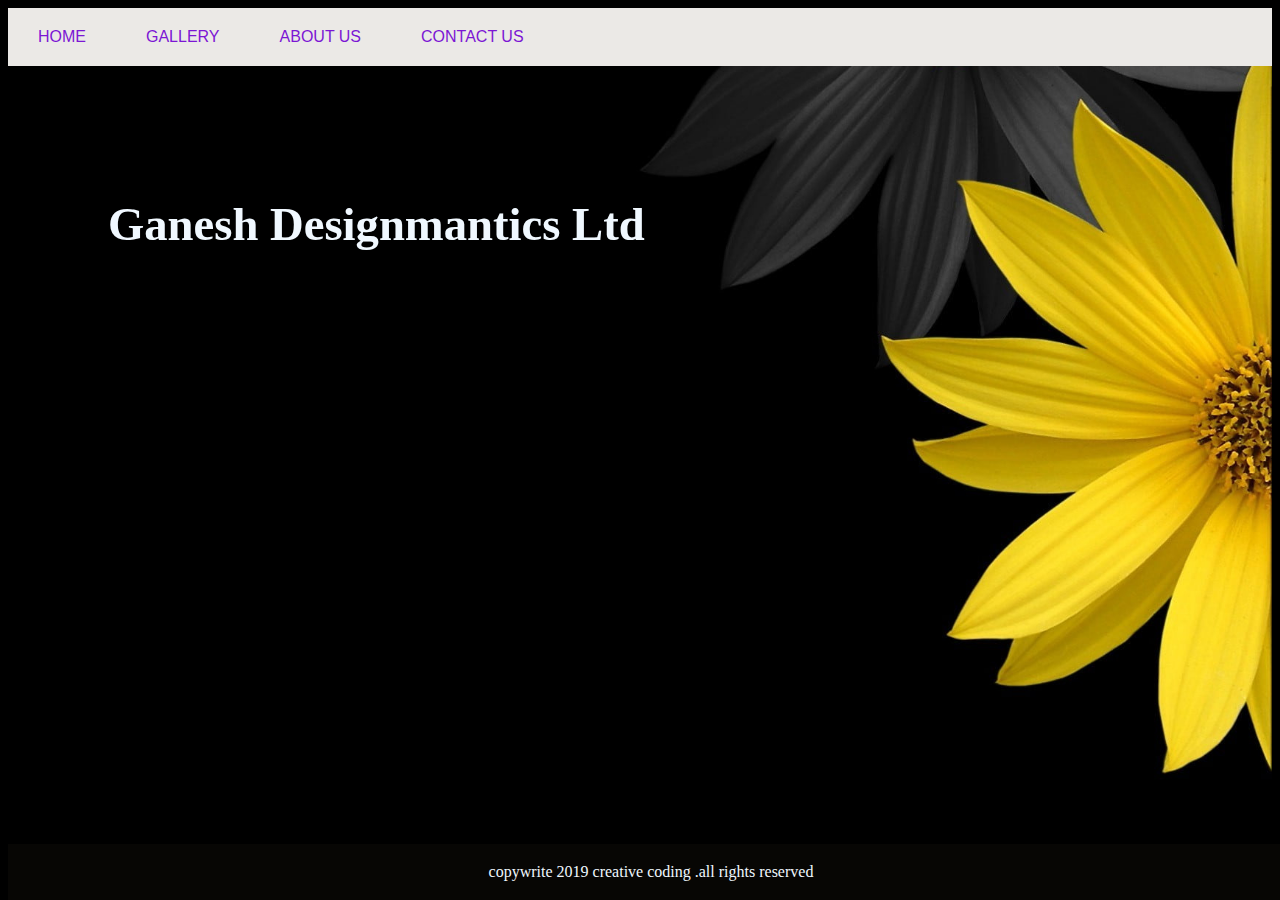
<file: index.html>
<html>
<head>
 <style>
    ul{
        font-family: arial;
        list-style-type: none;
        margin: 0;
    padding:0 ;
overflow:hidden ;
background-color: #ebe9e6;
}
li{
    float:left ;
}
li a{
    display: block;
    color: hsl(272, 81%, 46%);
    text-align: center;
    padding: 20px  30px;
    text-decoration: none;
}
li a:hover{
    background-color: #ff13a9 ;
}
#image{
    float: right;
    height: 90%;

}
H1{
    font-family:'Betterworks';
    font-size: 35pt;
    position: fixed;
   text-align: center;
}
H1,p{
    color: aliceblue;
    text-align: center;
}
#cont{
    padding: 100px;
}
footer{
    background-color: #070604;
    bottom: 0;
    width: 100%;
    padding: 3px;
    position: fixed;
}
 </style>   
</head>
<body style="background-color:black ;">
    <section>
        <ul>
           
            <li><a href="#"> HOME</a></li>
            <li><a href="gallery.html"> GALLERY</a></li>
            <li><a href="about us.html"> ABOUT US</a></li>
            <li><a href="contact page.html"> CONTACT US</a></li>
        </ul>
    </section>
<section>
    <img id="image"src="immmag.png - Copy.jpg">
    <div id="cont">
    <H1>Ganesh Designmantics Ltd<H1>
    </div>
</section>
<footer>
    <p>copywrite 2019 creative coding .all rights reserved</p>
</footer>
</body>
</html>
</file>
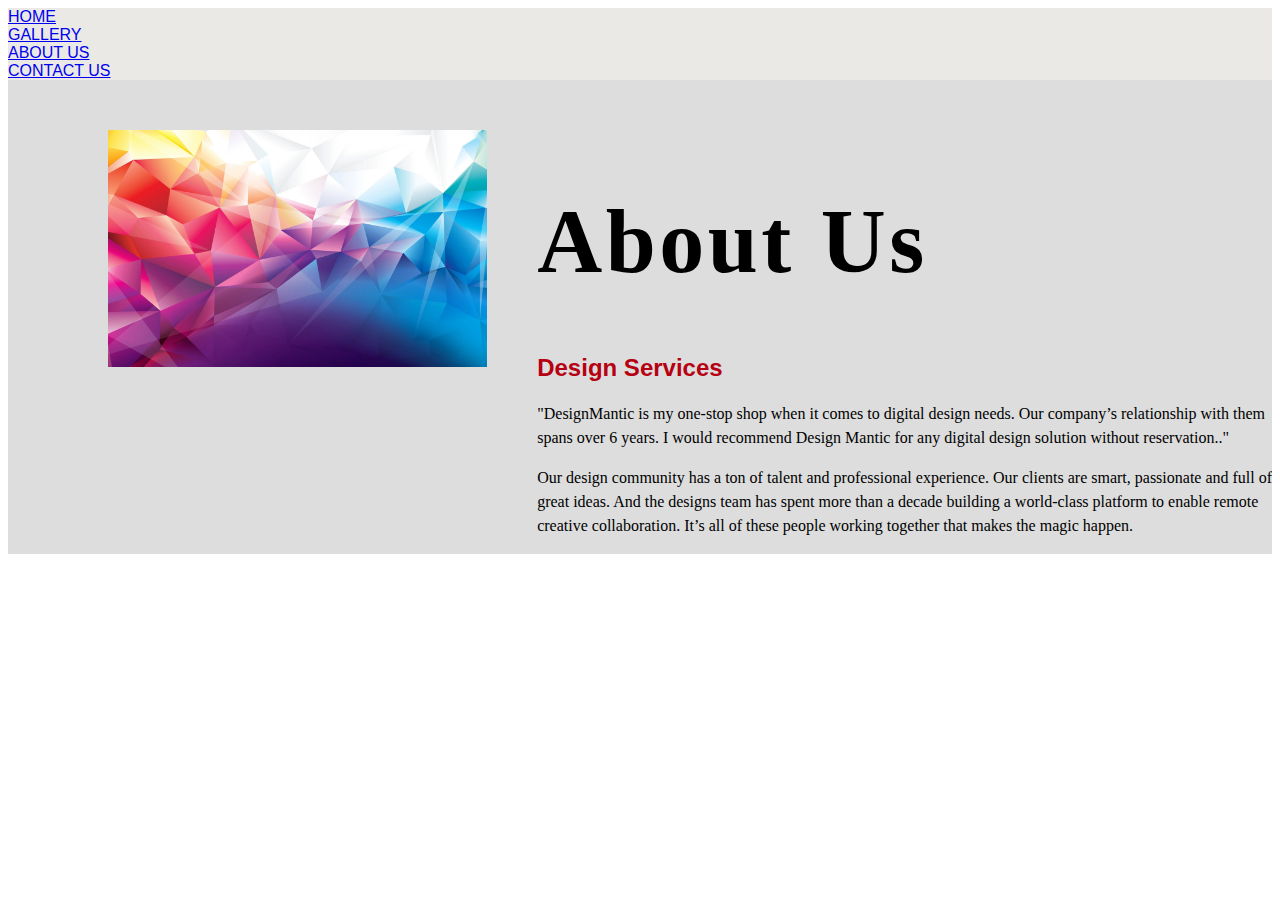
<file: about us.html>
<!DOCTYPE html>
<html lang="en">
<head>
    <style> ul{
        font-family: arial;
        list-style-type: none;
        margin: 0;
    padding:0 ;
overflow:hidden ;
background-color: #ebe9e6;
}</style>
    <title>About Us</title>
    <meta charset="UTF-8">
    <meta name="viewport" content="width=device-width, initial-scale=1.0">
    <link rel="stylesheet"  type="text/css" href="style1.css">
</head>
<body>
    <section>
        <ul>
           
            <li><a href="index.html"> HOME</a></li>
            <li><a href="gallery.html"> GALLERY</a></li>
            <li><a href="about us.html"> ABOUT US</a></li>
            <li><a href="contact page.html"> CONTACT US</a></li>
        </ul>
    </section>
    <div class="wrapper">
        <div class="row">
           <div class=" image-section">
        <img src="1745604.webp">
           </div>
           <div class="content">
            <h1>About Us</h1>
            <h2>Design Services</h2>
            <p>"DesignMantic is my one-stop shop when it comes to digital
                 design needs. Our company’s relationship with them spans 
                 over 6 years. I would recommend Design Mantic for any digital
                  design solution without reservation.."</p>
                  <p>Our design community has a ton of talent and professional 
                    experience. Our clients are smart, passionate and full of 
                    great ideas. And the designs team has spent more than a 
                    decade building a world-class platform to enable remote creative
                     collaboration. It’s all of these people working together that makes
                      the magic happen.</p>
           </div>
        </div>
    </div>
</body>
</html>
</file>
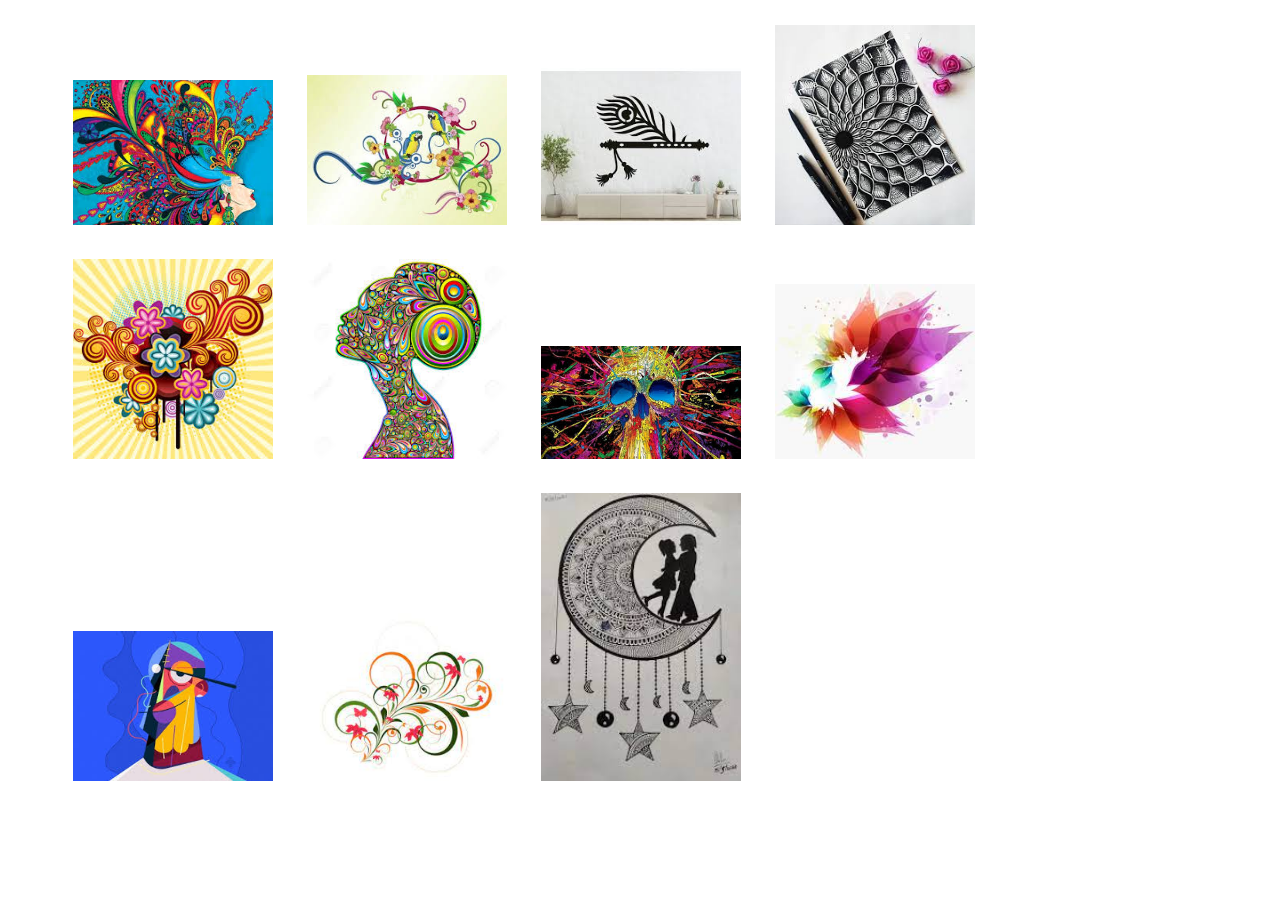
<file: art gallery.html>
<!DOCTYPE html>
<html lang="en">
<head>
    <link rel="stylesheet" type="text/css" href="logo.css">
    <meta charset="UTF-8">
    <meta http-equiv="X-UA-Compatible" content="IE=edge">
    <meta name="viewport" content="width=device-width, initial-scale=1.0">
    <title>art gallery</title>
</head>
<body>
  <div class="gallery">
   <a href="l.jpg"> <img src="l.jpg"></a>
   <a href="k.jpg"> <img src="k.jpg"></a>
   <a href="j.jpg"> <img src="j.jpg"></a>
   <a href="i.jpg"> <img src="i.jpg"></a>
   <a href="h.jpg"> <img src="h.jpg"></a>
   <a href="g.jpg"> <img src="g.jpg"></a>
   <a href="f.jpg"> <img src="f.jpg"></a>
   <a href="c.jpg"> <img src="c.jpg"></a>
   <a href="b.jpg"> <img src="b.jpg"></a>
   <a href="a.jpg"> <img src="a.jpg"></a>
   <a href="1.jpg"> <img src="1.jpg"></a>
  </div>
</body>
</html>
</file>
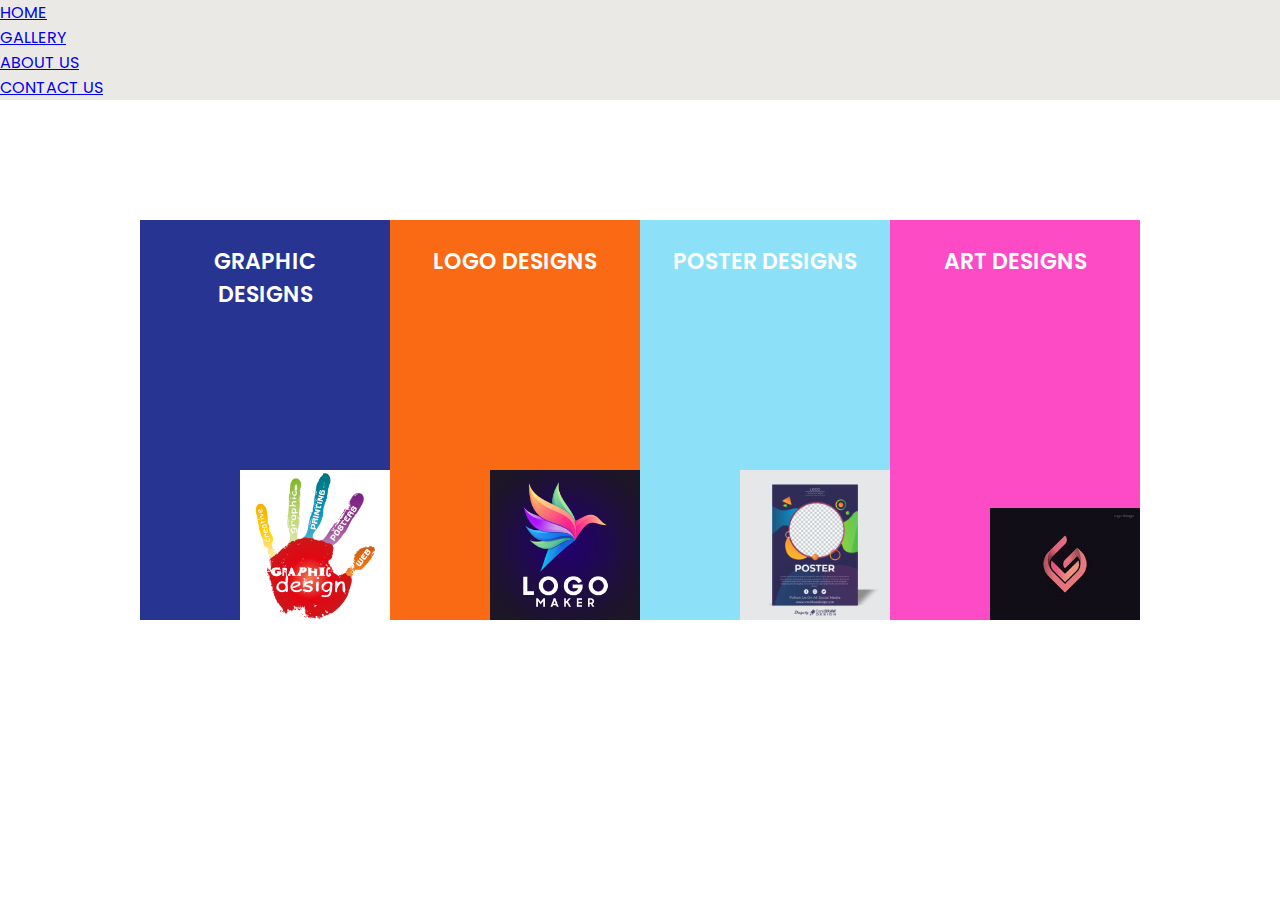
<file: gallery.html>
<!DOCTYPE html>
<html lang="en">
<head>
    <style> ul{
        font-family: arial;
        list-style-type: none;
        margin: 0;
    padding:0 ;
overflow:hidden ;
background-color: #ebe9e6;
}</style>
    <title>image gallery</title>
<link rel="stylesheet" href="style3.css">
<link  href="https://fonts.googleapis.com/css2?family=Poppins:wght@400;500;600;700;800&display=swap"rel="stylesheet">
</head>
<body>
    <section>
        <ul>
           
            <li><a href="index.html"> HOME</a></li>
            <li><a href="gallery.html"> GALLERY</a></li>
            <li><a href="about us.html"> ABOUT US</a></li>
            <li><a href="contact page.html"> CONTACT US</a></li>
        </ul>
    </section>
    <div class="container">
        <div class="col">
            <h2>GRAPHIC DESIGNS</h2>
            <div class="caption">
                <p>Graphic design is also known as communication design, and Graphic Designers are essentially visual communicators.check it out here</p>
                <a href="graphic design.html">
                    <button type="button">Explore</button>
            </a>
            </div>
            <img src="Graphic-Design.jpg">
        </div>
        <div class="col">
            <h2>LOGO DESIGNS</h2>
            <div class="caption">
                <p>find your very own company logo online, use our easy to use logo design design your company . </p>
                <a href="logo gallery.html">
                     <button type="button">Explore</button>
            </a>
            </div>
            <img src="ig1.png">
        </div>
        <div class="col">
            <h2>POSTER DESIGNS</h2>
            <div class="caption">
                <p>Customize and print a professional poster template in minutes </p>
               <a href="poster designs.html">
                 <button type="button">Explore</button>
            </a>
            </div>
            <img src="ig2.jpg">
        </div>
        <div class="col">
            <h2>ART DESIGNS</h2>
            <div class="caption">
                <p>Art is meant to provoke thought and emotions, but it doesn't solve problems.” </p>
                <a href="art gallery.html">
                     <button type="button">Explore</button>
            </a>
            </div>
            <img src="images (1).jpg">
        </div>
    </div>
</body>
</html>
</file>
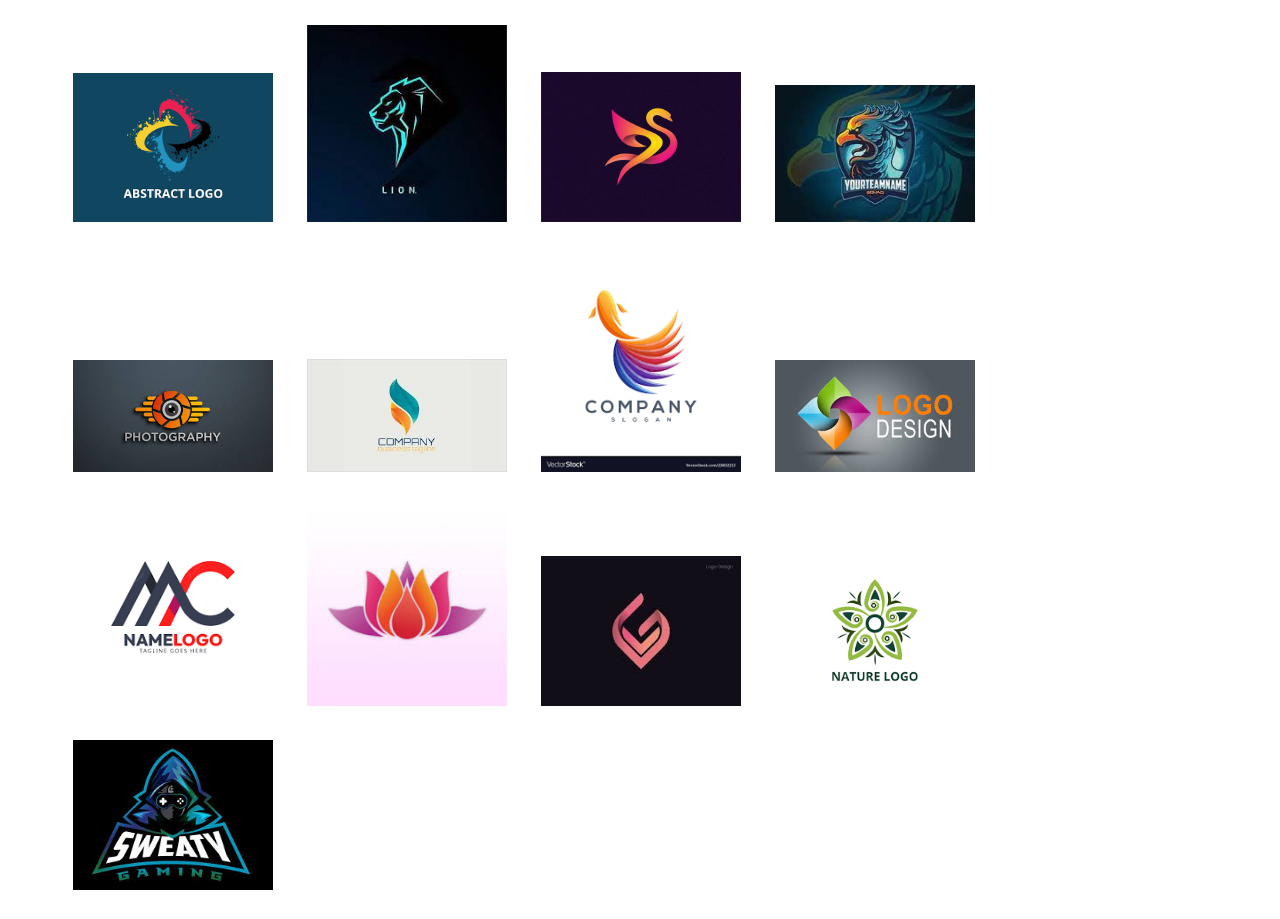
<file: logo gallery.html>
<!DOCTYPE html>
<html lang="en">
<head>
    <link rel="stylesheet" type="text/css" href="logo.css">
    <meta charset="UTF-8">
    <meta http-equiv="X-UA-Compatible" content="IE=edge">
    <meta name="viewport" content="width=device-width, initial-scale=1.0">
    <title>logo gallery</title>
</head>
<body>
  <div class="gallery">
   <a href="1.png"> <img src="1.png"></a>
   <a href="2.jpg"> <img src="2.jpg"></a>
   <a href="3.jpg"> <img src="3.jpg"></a>
   <a href="4.jpg"> <img src="4.jpg"></a>
   <a href="5.jpg"> <img src="5.jpg"></a>
   <a href="7.jpg"> <img src="7.jpg"></a>
   <a href="9.png"> <img src="9.png"></a>
   <a href="11.jpg"> <img src="11.jpg"></a>
   <a href="13.png"> <img src="13.png"></a>
   <a href="14.jpg"> <img src="14.jpg"></a>
   <a href="images (1).jpg"> <img src="images (1).jpg"></a>
   <a href="15.png"> <img src="15.png"></a>
   <a href="15.jpg"> <img src="15.jpg"></a>
  </div>
</body>
</html>
</file>
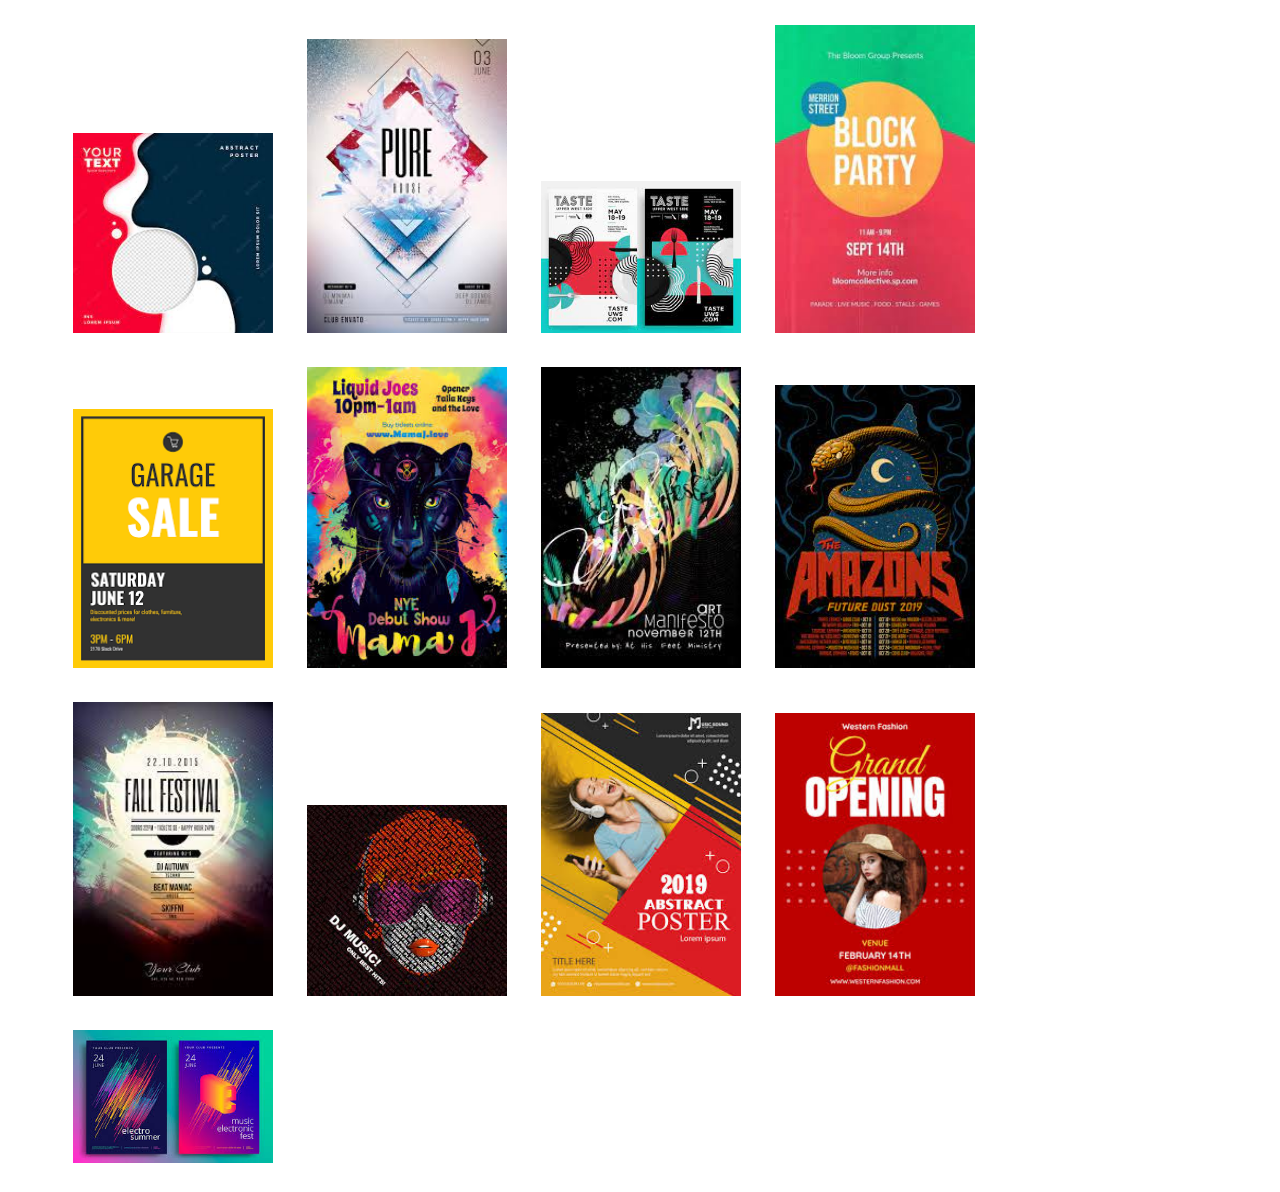
<file: poster designs.html>
<!DOCTYPE html>
<html lang="en">
<head>
    <link rel="stylesheet" type="text/css" href="logo.css">
    <meta charset="UTF-8">
    <meta http-equiv="X-UA-Compatible" content="IE=edge">
    <meta name="viewport" content="width=device-width, initial-scale=1.0">
    <title>poster design  gallery</title>
</head>
<body>
  <div class="gallery">
    <a href="download (2).jpg"> <img src="download (2).jpg"></a>
    <a href="images (3).jpg"> <img src="images (3).jpg"></a>
    <a href="download (3).jpg"> <img src="download (3).jpg"></a>
    <a href="download (4).jpg"> <img src="download (4).jpg"></a>
    <a href="download.png"> <img src="download.png"></a>
    <a href="images (4).jpg"> <img src="images (4).jpg"></a>
    <a href="images (5).jpg"> <img src="images (5).jpg"></a>
    <a href="images (6).jpg"> <img src="images (6).jpg"></a>
    <a href="images (7).jpg"> <img src="images (7).jpg"></a>
    <a href="images (8).jpg"> <img src="images (8).jpg"></a>
    <a href="images (11).jpg"> <img src="images (11).jpg"></a>
    <a href="images (10).jpg"> <img src="images (10).jpg"></a>
    <a href="images (9).jpg"> <img src="images (9).jpg"></a>
  </div>
</body>
</html>
</file>
<file: style1.css>
@import url('https://fonts.googleapis.com/css2?family=Lobster&display=swap')
*{
    margin: 0px;
    padding: 0px;
    box-sizing: border-box;
    font-family: 'Lobster',cursive;
}
.wrapper{
    width: 100%;
    min-width: 100vh;
    overflow: hidden;
    background-color: #ddd;
}
.row{
    width: 100%;
    padding: 50px 100px;
}
.image-section{
    width: 30%;
    float: left;
}
.image-section img{
    width: 100%;
    height: auto;
}
.content{
    width: 60%;
    float: left;
    margin-left: 50px;
}
.content h1{
    font-size: 90px;
    letter-spacing: 3.5px;
    margin-top:25px 
    color:#222
}
.content h2{
    font-style: 40px;
    font-family: sans-serif;
    color: #b60112;
    margin-top: 25px;
}
.content p{
    font-style: 20px;
    font-family: serif;
    margin-top: 10px;
    line-height: 1.5;
}
@media screen and (max-width:768px){
    .image-section{
        width: 100%;
        float: left;
}
.content{
    width: 100%;
    float: none;
    margin-left: 0px
}

.content h1{
    font-size: 60px;
    letter-spacing:2px;
    margin-top:30px 
    color:#222
}
.content h2{
    font-style: 30px;
}
.content p{
    font-style: 20px;
    font-family: serif;
    margin-top: 10px;
    line-height: 1.5;
}
}
</file>
<file: logo.css>
.gallery
{
    margin: 10px 50px;
}
.gallery img{
    transition: 1s;
    padding: 15px;
    width: 200px;
}
.gallery img:hover{
    filter: grayscale(100%);
transform: scale(1.1);
}
</file>
<file: style3.css>
*{
   margin: 0;
   padding: 0;
   font-family: 'Poppins',sans-serif;
}
.container{
    width: 1000px;
    height: 400px;
    background: #ccc;
    margin: 120px auto;
    display: flex;
}
.col{
    height: 100%;
    flex: 1;
    color: #fff;
    box-sizing: border-box;
    padding: 25px;
    position: relative;
    transition: 0.8s;
}
.col:nth-child(1){
    background: #283491;
}
.col:nth-child(2){
    background: #fa6914;
}
.col:nth-child(3){
    background: #8ce1f8;
}
.col:nth-child(4){
    background: #fc4bc4;
}
h2{
    text-align: center;
    font-size: 22px;
    font-weight: 600;
}
.caption{
max-width: 230px;
font-size: 12px;
margin: 28px 0;
display: none;
}
.caption button{
    border: 1px solid#fff;
    background: transparent;
    outline: none;
    padding: 8px 18px;
    color: #fff;
    border-radius: 30px;
    margin-top: 20px;
    cursor: pointer;
    font-size: 12px;
}
.col img{
    width: 150px;
    position: absolute;
    right: 0;
    bottom: 0;
}
.col:hover{
    flex-grow: 3.5;
}
.col:hover .caption{
    display:block ;
}
</file>
